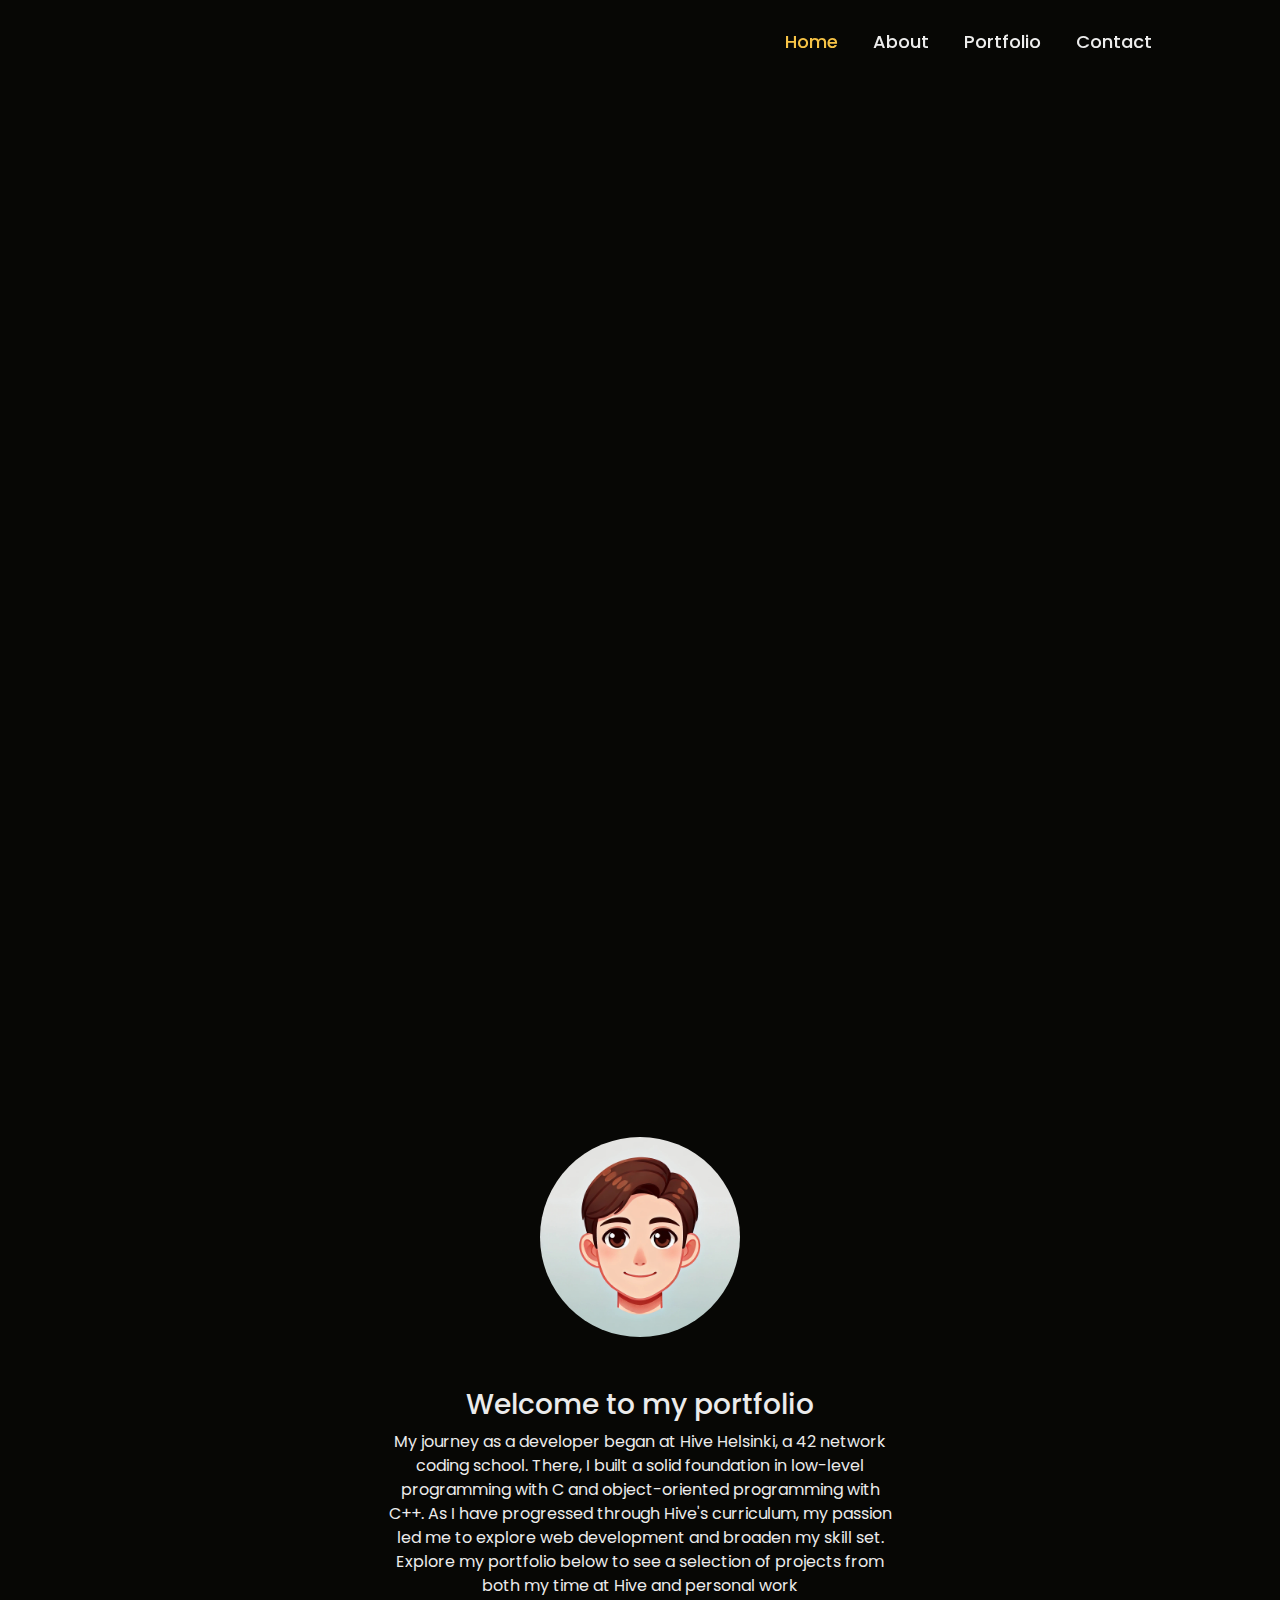
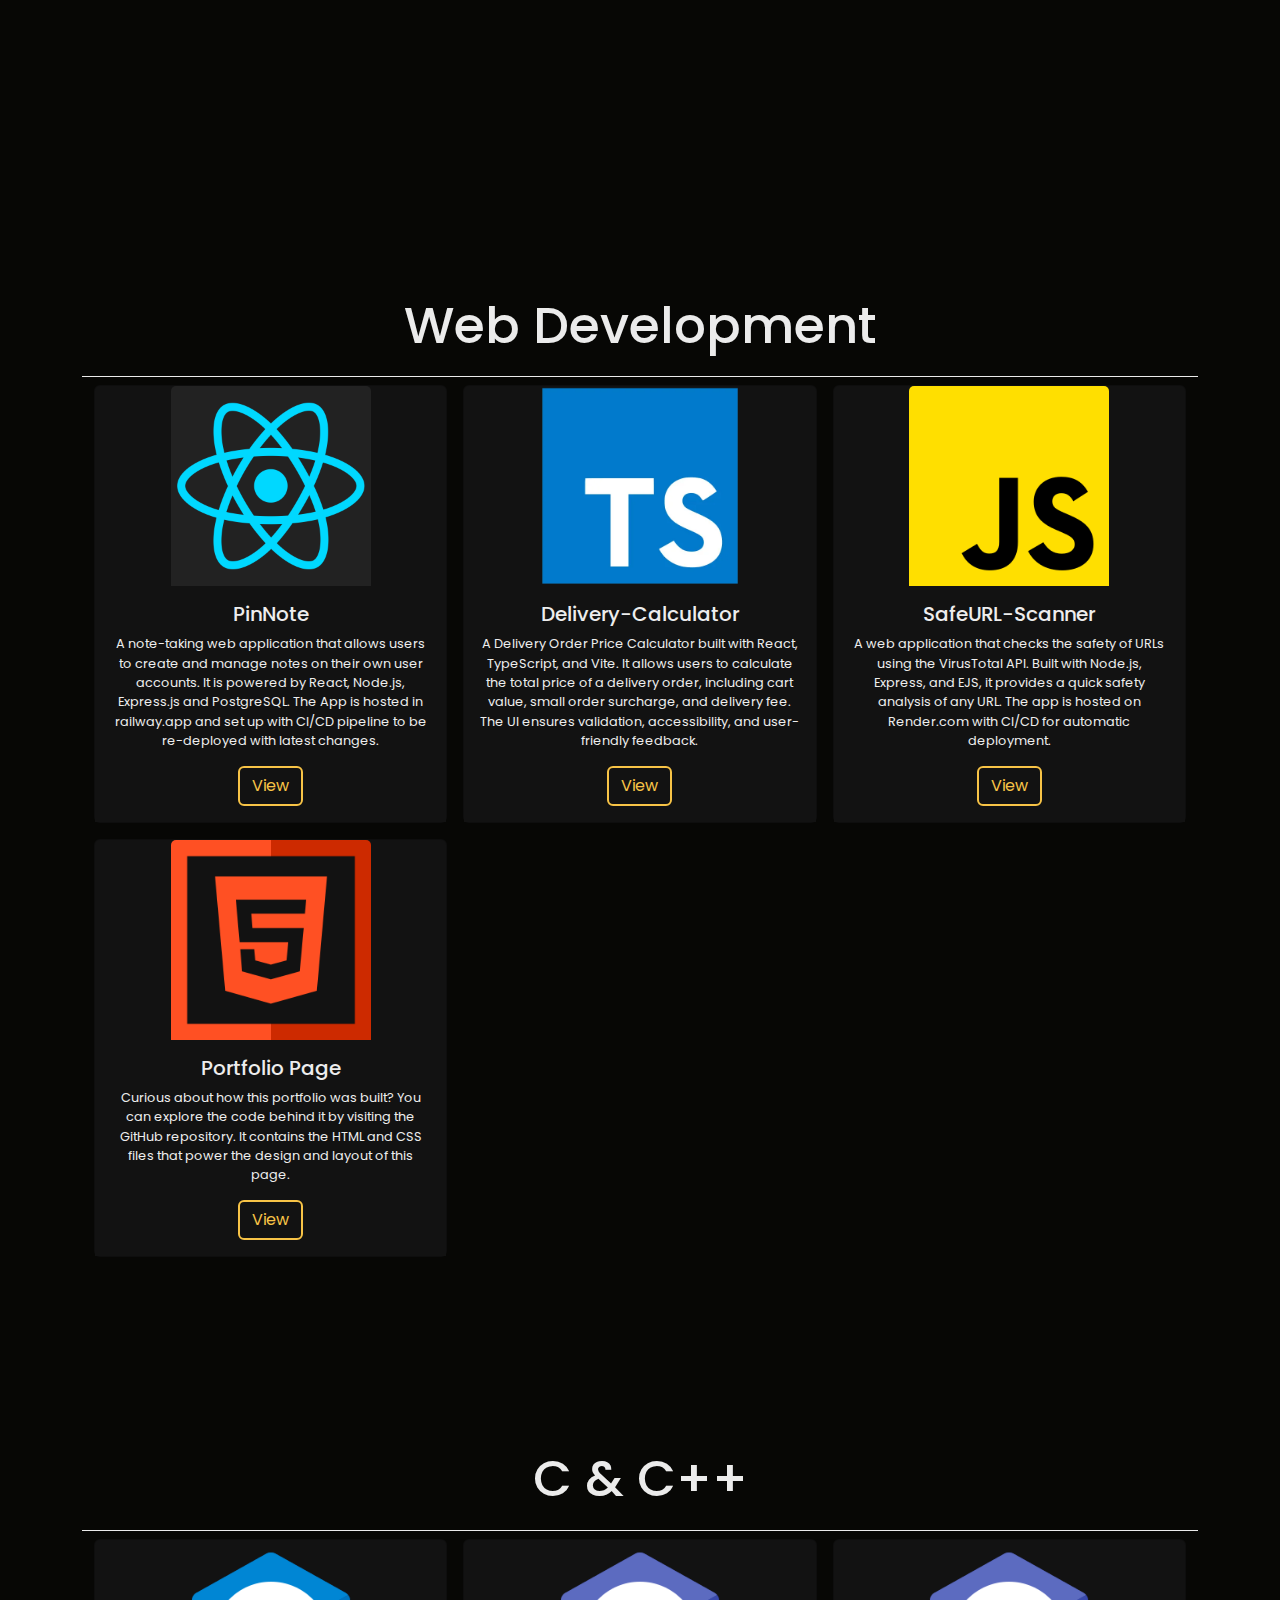
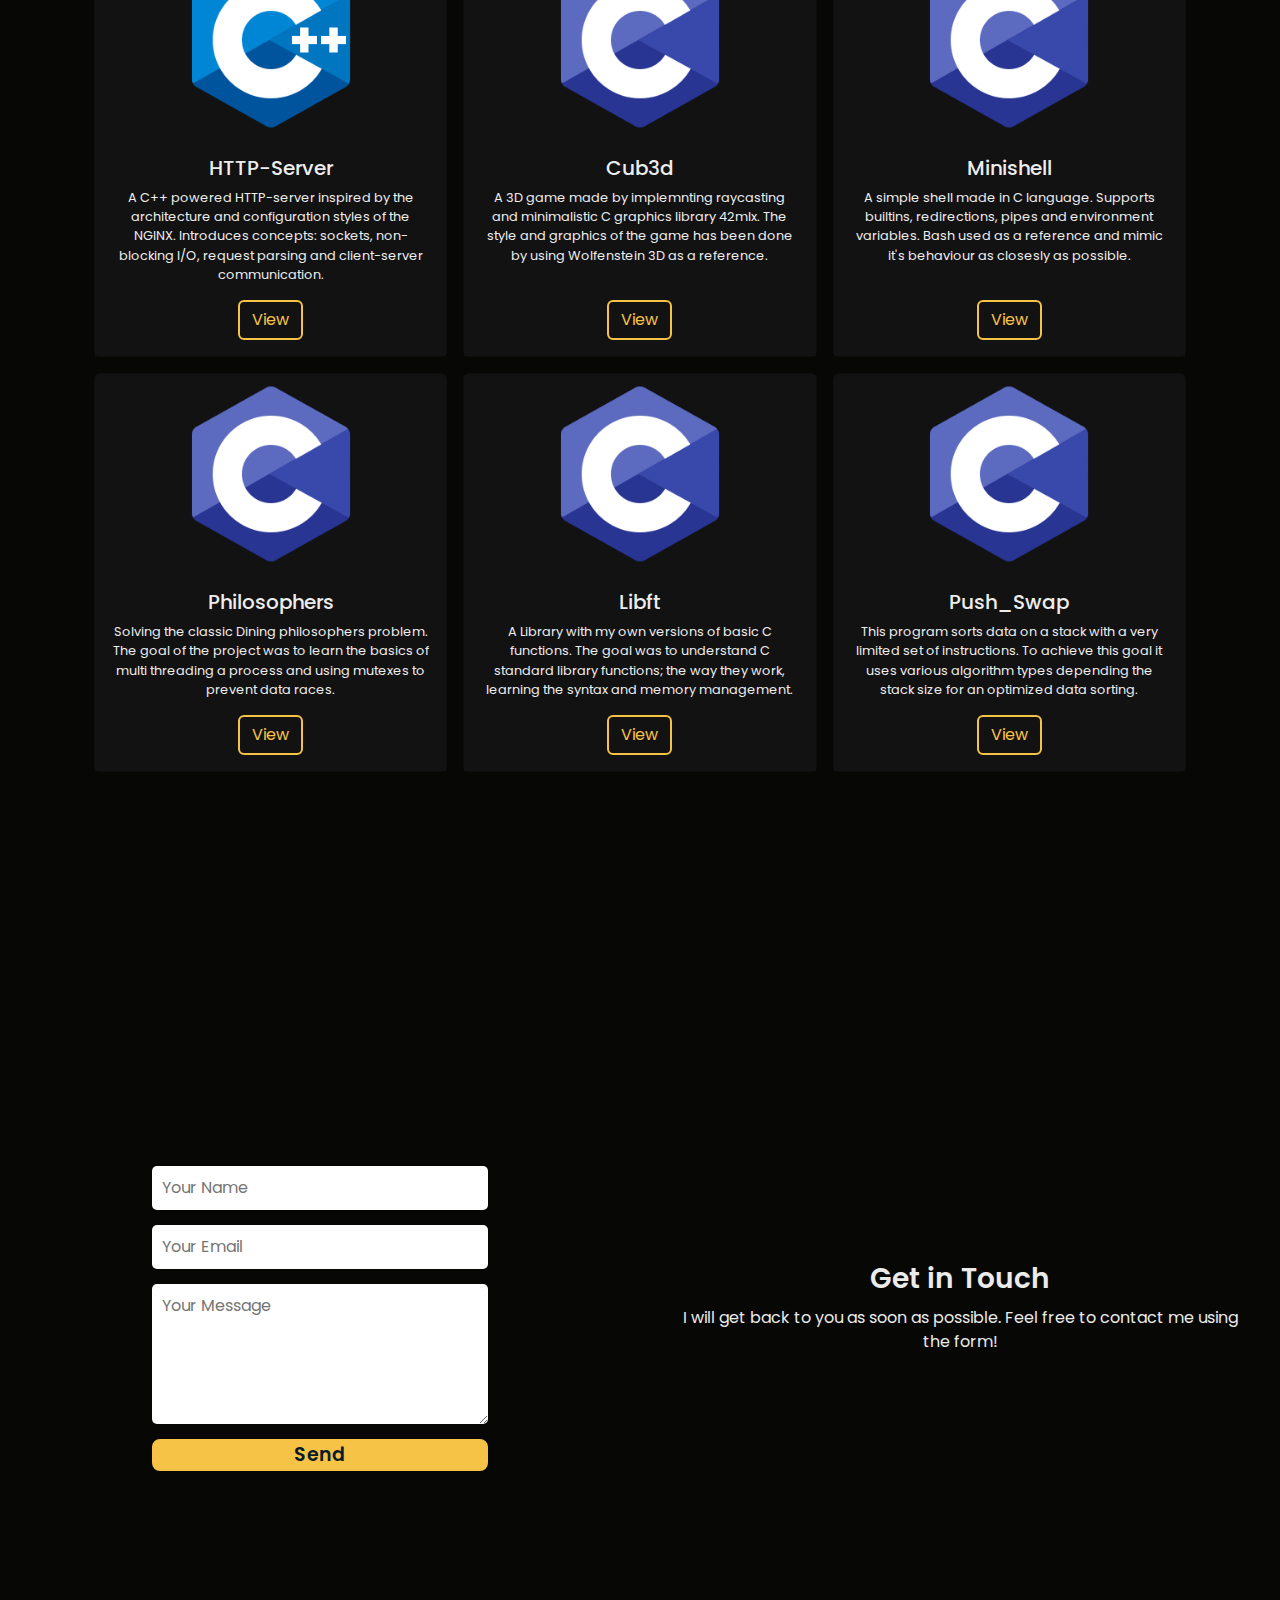
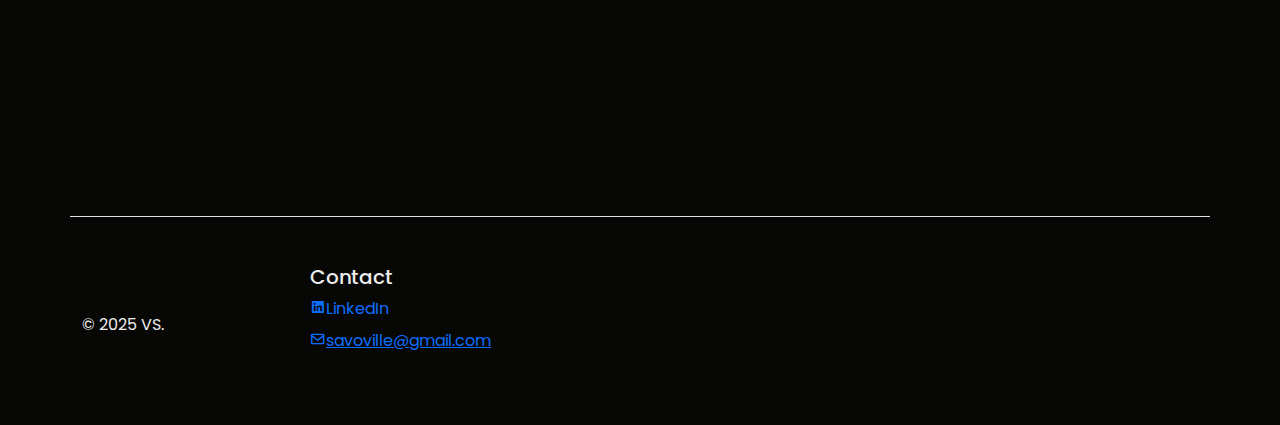
<file: index.html>
<!DOCTYPE html>
<html lang="en">
<head>
    <meta charset="UTF-8">
    <meta name="viewport" content="width=device-width, initial-scale=1.0">
    <link href="https://cdn.jsdelivr.net/npm/bootstrap@5.3.3/dist/css/bootstrap.min.css" 
    rel="stylesheet" integrity="sha384-QWTKZyjpPEjISv5WaRU9OFeRpok6YctnYmDr5pNlyT2bRjXh0JMhjY6hW+ALEwIH" 
    crossorigin="anonymous">
    <link rel="stylesheet" href="style.css">
    <link href='https://unpkg.com/boxicons@2.1.4/css/boxicons.min.css' rel='stylesheet'>
    <title>Portfolio: Ville Savolainen</title>
</head>
<body>
    <header class="header">
        <nav class="navbar">
            <a href="#home" class="active">Home</a>
            <a href="#about">About</a>
            <a href="#portfolio">Portfolio</a>
            <a href="#contact">Contact</a>
        </nav>
    </header>

    <section class="home" id="home">
        <div class="home-content">
            <h1>Ville Savolainen</h1>
            <h3>A Software developer.</h3>
            <div class="btn-box">
                <a href="#about" class="btn-out">About</a>
                <a href="#portfolio" class="btn-in">Portfolio</a>
                <a href="#contact" class="btn-out">Contact</a>
            </div>
        </div>
        <div class="home-sci">
            <a href="https://linkedin.com/in/ville-savolainen" target=”_blank”><i class='bx bxl-linkedin-square' ></i></a>
            <a href="https://github.com/svolain" target=”_blank”><i class='bx bxl-github'></i></a>
        </div>
    </section>

    <section class="about" id="about"> 
        <div class="about-content">
            <img class="about-img" src="images/about-portrait.jpg" alt="drawn-portrait-ville"/>
            <h3>Welcome to my portfolio</h3>
            <p>My journey as a developer began at Hive Helsinki, a 42 network coding school. There, 
              I built a solid foundation in low-level programming with C and object-oriented programming 
              with C++. As I have progressed through Hive's curriculum, my passion led me to explore web 
              development and broaden my skill set. Explore my portfolio below to see a selection of 
              projects from both my time at Hive and personal work
            </p>
        </div>
    </section>
    
    <section class="portfolio py-5 text-center container" id="portfolio">
        <div class="album py-5">
            <h1 class="album-h1">Web Development</h1>
            <div class="container">
              <div class="row row-cols-1 row-cols-sm-2 row-cols-md-3 g-3">
                <div class="col">
                  <div class="card">
                    <img src="images/react-logo.png" class="card-img-top" alt="js logo">
                    <div class="card-body">
                      <h5 class="card-title">PinNote</h5>
                      <p class="card-text">A note-taking web application that allows users to create and manage 
                        notes on their own user accounts. It is powered by React, Node.js, Express.js and 
                        PostgreSQL. The App is hosted in railway.app and set up with CI/CD pipeline to be 
                        re-deployed with latest changes.
                      </p>                      
                        <div class="mt-auto d-flex justify-content-center">
                            <div class="btn-group">
                              <a href="https://github.com/svolain/PinNote-App" target="_blank">
                                <button type="button" class="btn btn-m custom-btn">View</button>
                              </a>
                            </div>
                        </div>                     
                    </div>
                  </div>
                </div>
                <div class="col">
                  <div class="card">
                    <img src="images/ts-logo.webp" class="card-img-top" alt="js logo">
                    <div class="card-body">
                      <h5 class="card-title">Delivery-Calculator</h5>
                      <p class="card-text">A Delivery Order Price Calculator built with React, TypeScript, and 
                        Vite. It allows users to calculate the total price of a delivery order, including cart 
                        value, small order surcharge, and delivery fee. The UI ensures validation, accessibility, 
                        and user-friendly feedback.
                      </p>                      
                        <div class="mt-auto d-flex justify-content-center">
                            <div class="btn-group">
                              <a href="https://github.com/svolain/Delivery-Calculator" target="_blank">
                                <button type="button" class="btn btn-m custom-btn">View</button>
                              </a>
                            </div>
                        </div>                     
                    </div>
                  </div>
                </div>
                <div class="col">
                  <div class="card">
                    <img src="images/js-logo.png" class="card-img-top" alt="js logo">
                    <div class="card-body">
                      <h5 class="card-title">SafeURL-Scanner</h5>
                      <p class="card-text">A web application that checks the safety of URLs 
                        using the VirusTotal API. Built with Node.js, Express, and EJS, it provides a quick 
                        safety analysis of any URL. The app is hosted on Render.com with CI/CD for automatic 
                        deployment.
                      </p>                      
                        <div class="mt-auto d-flex justify-content-center">
                            <div class="btn-group">
                              <a href="https://github.com/svolain/SafeURL-Scanner" target="_blank">
                                <button type="button" class="btn btn-m custom-btn">View</button>
                              </a>
                            </div>
                        </div>                     
                    </div>
                  </div>
                </div>
                <div class="col">
                  <div class="card">
                    <img src="images/html-logo.png" class="card-img-top" alt="html logo">
                    <div class="card-body">
                      <h5 class="card-title">Portfolio Page</h5>
                      <p class="card-text">Curious about how this portfolio was built? You can explore the code 
                        behind it by visiting the GitHub repository. It contains the HTML and CSS files that power 
                        the design and layout of this page.
                      </p>                      
                        <div class="mt-auto d-flex justify-content-center">
                            <div class="btn-group">
                              <a href="https://github.com/svolain/svolain.github.io" target="_blank">
                                <button type="button" class="btn btn-m custom-btn">View</button>
                              </a>
                            </div>
                        </div>                     
                    </div>
                  </div>
                </div>
                <!-- <div class="col">
                  <div class="card">
                    <img src="images/js-logo.png" class="card-img-top" alt="js logo">
                    <div class="card-body">
                      <h5 class="card-title">Blog App</h5>
                      <p class="card-text"> A web application that allows users to create, edit, view, 
                        and delete blog posts. Built with Node.js, Express.js, and EJS for templating. The main 
                        goal of this project was to learn and demonstrate ejs, express and middleware.
                      </p>                      
                        <div class="mt-auto d-flex justify-content-center">
                            <div class="btn-group">
                              <a href="https://github.com/svolain/Blog-App" target="_blank">
                                <button type="button" class="btn btn-m custom-btn">View</button>
                              </a>
                            </div>
                        </div>                     
                    </div>
                  </div>
                </div> -->
            </div>
        </div>
    </section>    

    <section class="portfolio py-5 text-center container" id="portfolio">
        <div class="album py-5">
            <h1 class="album-h1">C & C++</h1>
            <div class="container">
              <div class="row row-cols-1 row-cols-sm-2 row-cols-md-3 g-3">
                <div class="col">
                  <div class="card">
                    <img src="images/cpp-logo.png" class="card-img-top" alt="c++ logo">
                    <div class="card-body">
                      <h5 class="card-title">HTTP-Server</h5>
                      <p class="card-text">A C++ powered HTTP-server inspired by the architecture and 
                        configuration styles of the NGINX. Introduces concepts: 
                        sockets, non-blocking I/O, request parsing and client-server communication.</p>                      
                        <div class="mt-auto d-flex justify-content-center">
                            <div class="btn-group">
                              <a href="https://github.com/svolain/http-server" target="_blank">
                                <button type="button" class="btn btn-m custom-btn">View</button>
                              </a>
                            </div>
                        </div>                     
                    </div>
                  </div>
                </div>
                <div class="col">
                  <div class="card">
                    <img src="images/c-logo.png" class="card-img-top" alt="c logo">
                    <div class="card-body">
                      <h5 class="card-title">Cub3d</h5>
                        <p class="card-text">A 3D game made by implemnting raycasting and minimalistic C graphics 
                        library 42mlx. The style and graphics of the game has been done by 
                        using Wolfenstein 3D as a reference.</p>
                        <div class="mt-auto d-flex justify-content-center">
                            <div class="btn-group">
                              <a href="https://github.com/svolain/cub3d" target="_blank">
                                <button type="button" class="btn btn-m custom-btn">View</button>
                              </a>
                            </div>
                        </div>
                    </div>
                  </div>
                </div>
                <div class="col">
                  <div class="card">
                    <img src="images/c-logo.png" class="card-img-top" alt="c logo">
                    <div class="card-body">
                        <h5 class="card-title">Minishell</h5>
                        <p class="card-text">A simple shell made in C language. Supports builtins, redirections, 
                            pipes and environment variables. Bash used as a 
                            reference and mimic it's behaviour as closesly as possible.</p>
                        <div class="mt-auto d-flex justify-content-center">
                            <div class="btn-group">
                                <a href="https://github.com/svolain/minishell" target="_blank">
                                  <button type="button" class="btn btn-m custom-btn">View</button>
                                </a>
                            </div>
                        </div>
                    </div>
                  </div>
                </div>
                <div class="col">
                    <div class="card">
                      <img src="images/c-logo.png" class="card-img-top" alt="c logo">
                      <div class="card-body">
                        <h5 class="card-title">Philosophers</h5>
                        <p class="card-text">Solving the classic Dining philosophers problem. The goal of 
                            the project was to learn the basics of multi threading a process and using 
                            mutexes to prevent data races.</p>
                        <div class="mt-auto d-flex justify-content-center">
                            <div class="btn-group">
                                <a href="https://github.com/svolain/philosophers" target="_blank">
                                  <button type="button" class="btn btn-m custom-btn">View</button>
                                </a>
                            </div>
                        </div>
                      </div>
                    </div>
                </div>

                <div class="col">
                    <div class="card">
                      <img src="images/c-logo.png" class="card-img-top" alt="c logo">
                      <div class="card-body">
                        <h5 class="card-title">Libft</h5>
                        <p class="card-text">A Library with my own versions of basic C functions. The 
                            goal was to understand C standard library functions; the way they 
                            work, learning the syntax and memory management.</p>
                        <div class="mt-auto d-flex justify-content-center">
                            <div class="btn-group">
                                <a href="https://github.com/svolain/libft" target="_blank">
                                  <button type="button" class="btn btn-m custom-btn">View</button>
                                </a>
                            </div>
                        </div>
                       </div>
                    </div>
                </div>
                <div class="col">
                    <div class="card">
                      <img src="images/c-logo.png" class="card-img-top" alt="c logo">
                      <div class="card-body">
                        <h5 class="push-swap">Push_Swap</h5>
                        <p class="card-text">This program sorts data on a stack with a very limited set of instructions. 
                            To achieve this goal it uses various algorithm types depending the stack size 
                            for an optimized data sorting.</p>
                        <div class="mt-auto d-flex justify-content-center">
                            <div class="btn-group">
                                <a href="https://github.com/svolain/push_swap" target="_blank">
                                  <button type="button" class="btn btn-m custom-btn">View</button>
                                </a>
                            </div>
                        </div>
                      </div>
                    </div>
                </div>               
              </div>
            </div>
        </div>
    </section>

    <section class="contact" id="contact">
      <div class="contact-form-container">
        <form id="contact-form" action="https://formspree.io/f/mblrnnyy" method="POST">
            <input type="text" name="user_name" placeholder="Your Name" required>
            <input type="email" name="user_email" placeholder="Your Email" required>
            <textarea name="message" rows="5" placeholder="Your Message" required></textarea>
            <button type="submit">Send</button>
        </form>
      </div>

      <div class="contact-info">
        <h2>Get in Touch</h2>
        <p>I will get back to you as soon as possible. Feel free to contact me using the form!</p>
      </div>
    </section>

    <section class="footer" style="color: #ededed">
        <div class="container">
            <footer class="row row-cols-1 row-cols-sm-2 row-cols-md-5 py-5 my-5 border-top">
                <div class="col mb-3">
                <a href="/" class="d-flex align-items-center mb-3 link-body-emphasis text-decoration-none">
                    <svg class="bi me-2" width="40" height="32"><use xlink:href="#bootstrap"></use></svg>
                </a>
                <p>© 2025 VS.</p>
                </div>
                <div class="col mb-3">
                <h5>Contact</h5>
                <ul class="nav flex-column">
                    <li class="nav-item mb-2"><a href="https://linkedin.com/in/ville-savolainen" class="nav-link p-0"><i class='bx bxl-linkedin-square' ></i>LinkedIn</a></li>
                    <li class="nav-item mb-2"><a href="#contact"><i class='bx bx-envelope'></i>savoville@gmail.com</a></li>
                </ul>
                </div>
            </footer>
        </div>
    </section>
</body>
</html>
</file>
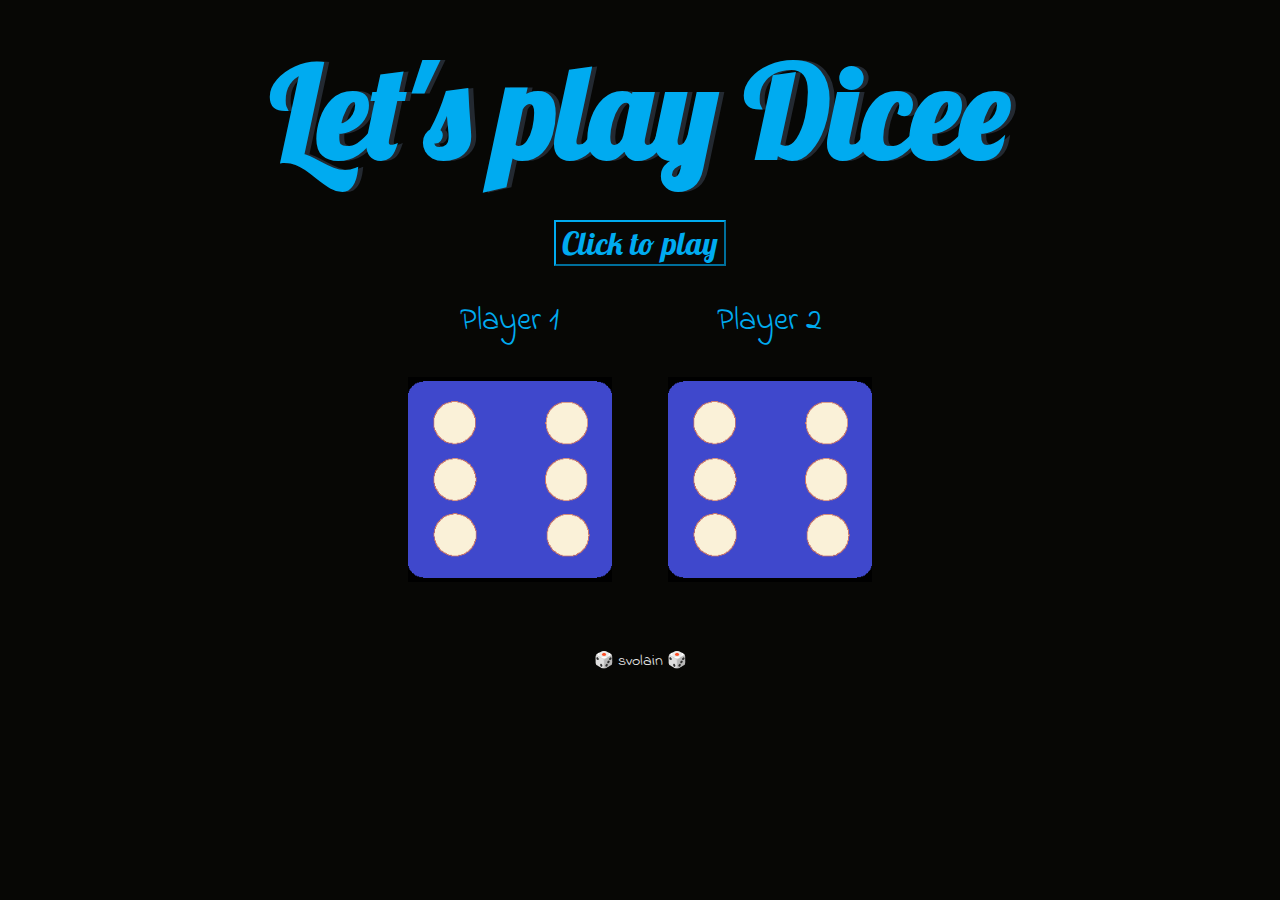
<file: dicee/dicee.html>
<!DOCTYPE html>
<html lang="en" dir="ltr">
  <head>
    <meta charset="utf-8" />
    <title>Dicee</title>
    <link rel="stylesheet" href="styles.css" />
    <link
      href="https://fonts.googleapis.com/css?family=Indie+Flower|Lobster"
      rel="stylesheet"
    />
  </head>
  <body>
    <div class="container">
      <h1>Let's play Dicee</h1>
      
      <div class="play">
        <button onClick="window.location.reload();">
          Click to play
        </button>
      </div>

      <div class="dice">
        <p>Player 1</p>
        <img class="img1" src="images/dice6.png" />
      </div>

      <div class="dice">
        <p>Player 2</p>
        <img class="img2" src="images/dice6.png" />
      </div>
    </div>

    <footer>🎲 svolain 🎲</footer>

    <script src="index.js"></script>
  </body>
</html>
</file>
<file: style.css>
@import url('https://fonts.googleapis.com/css2?family=Poppins:ital,wght@0,100;0,200;0,300;0,400;0,500;0,600;0,700;0,800;0,900;1,100;1,200;1,300;1,400;1,500;1,600;1,700;1,800;1,900&display=swap');


* {
    margin: 0;
    padding: 0;
    box-sizing: border-box;
    font-family: "Poppins", sans-serif;
}

body {
    height: 100%;
    margin: 0;
    padding: 0;
    background: #070705;
    color: #ebebeb;
}

html {
    height: 100%;
    margin: 0;
    padding: 0;
}

.header {
    position: fixed;
    top: 0;
    left: 0;
    width: 100%;
    padding: 20px 10%;
    background: transparent;
    display: flex;
    justify-content: flex-end;
    align-items: center;
    z-index: 100;
}

.navbar a {
    font-size: 18px;
    color: #ededed;
    text-decoration: none;
    font-weight: 500;
    margin-left: 35px;
    transition: 0.3s;
}

.navbar a:hover,
.navbar a.active {
    color: #f7c346;
}

.home {
    min-height: 100vh;
    width: 100%;
    background: url(images/home_bg.jpeg) no-repeat center bottom;
    background-size: cover;
    display: flex;
    flex-direction: column;
    justify-content: center;
    padding: 0 10%;
    box-sizing: border-box;
}

.home-content {
    text-align: left;
    max-width: 600px;
    margin-bottom: 20px;
}

.home-content h1 {
    position: relative;
    font-size: 50px;
    font-weight: 700;
    color: #f7c346;
}

.home-content h3 {
    font-size: 28px;
    font-weight: 700;
    margin-bottom: 50px;
}

.home-content h1::before,
.home-content h3::before{
    content: '';
    position: absolute;
    top: 0;
    right: 0;
    width: 100%;
    height: 100%;
    background: #070705;
    animation: showRight 1s ease forwards;
    animation-delay: 0.1s;
}

.home-content .btn-box {
    display: flex;
    flex-direction: column;
    width: 100%;
    max-width: 400px;
    border-radius: 15px;
    overflow: hidden;
    gap: 10px;
}

.btn-out, .btn-in {
    flex: 1;
    padding: 15px;
    text-align: center;
    background-color: #f7c346;
    color: #081b29;
    font-weight: 600;
    font-size: 18px;
    text-decoration: none;
    border: none;
    transition: background-color 0.3s ease;
}

.btn-out {
    border-right: 2px solid #f7c346;
}

.btn-out:hover {
    background-color: #e8971c;
}


.btn-in {
    background-color: transparent;
    color: #f7c346;
    border: 2px solid #f7c346;
}

.btn-in:hover {
    background-color: #d88a1e;
    color: white;
}
.home-sci {
    display: flex;
    justify-content: flex;
    margin-top: 20px;
}

.home-sci a {
    
    display: inline-flex;
    justify-content: center;
    align-items: center;
    width: 40px;
    height: 40px;
    background: transparent;
    border: 2px solid #ebebeb;
    border-radius: 50%;
    font-size: 20px;
    color: #ebebeb;
    text-decoration: none;
    transition: 0.3s;
    margin: 0 5px;
}

.home-sci a:hover {
    background-color: #d1d1d1;
}

.about {
    min-height: 100vh;
    width: 100%;
    display: flex;
    justify-content: center;
    align-items: center;
    box-sizing: border-box;
}

.about-img {
    height: 200px;
    width: 200px;
    border-radius: 50%;
    margin: 10% auto;
    display: block;
}

.about-content {
    text-align: center;
    width: 40vw;
}

.album-h1 {
    font-size: calc(12px + 3vw);
    text-align: center;
    padding-top: 0;
    padding-bottom: 20px;
    border-bottom: 1px solid #ebebeb;
}

.card {
    text-align: center;
    min-height: 100%;
    display: flex;
    flex-direction: column;
    background-color: #121212;
    color: #ededed;
}

.card p {
    font-size: calc(9px + 0.3vw);
} 

.card-img-top {
    height: 200px;
    width: 200px;
    object-fit: cover;
    align-self: center;
}

.card-body {
    display: flex;
    flex-direction: column;
    flex-grow: 1;
    justify-content: space-between;
    background-color: #121212;
}

.btn-group {
    margin-top: auto;
    justify-content: center;
}

.custom-btn {
    color: #f7c346 !important;
    border: 2px solid #f7c346 !important;
    transition: background-color 0.3s, border-color 0.3s;
}

.custom-btn:hover {
    background-color: #e0b536 !important;
    border-color: #e0b536 !important;
}

.contact {
    height: 100vh;
    display: flex;
    justify-content: center;
    align-items: center;
}

.contact-info, .contact-form-container {
    flex: 1;
    display: flex;
    flex-direction: column;
    justify-content: center;
    align-items: center;
    padding: 40px;
}

.contact-info {
    text-align: center;
}

.contact-info h2 {
    font-size: 28px;
    font-weight: 600;
    margin-bottom: 10px;
}

.contact-info p {
    font-size: 16px;
    margin-bottom: 20px;
}

#contact-form {
    display: flex;
    flex-direction: column;
}

#contact-form input, 
#contact-form textarea {
    margin-bottom: 15px;
    padding: 10px;
    border-radius: 5px;
    border: 1px;
    font-size: 16px;
}

#contact-form button {
    background-color: #f7c346;
    border: 2px solid #f7c346;
    border-radius: 8px;
    font-size: 19px;
    color: #081b29;
    font-weight: 600;
    text-decoration: none;
    letter-spacing: 1px;
}

@keyframes showRight {
    100% {
        width: 0;
    }
}

@media (max-width: 768px) {
    .header {
        padding: 10px 5%;
    }

    .navbar a {
        font-size: 16px;
    }

    .home-content .btn-box {
        flex-direction: column;
        width: 70%;
        border-radius: 8px;
        overflow: hidden;
    }

}

@media (max-width: 480px) { 

    body {
        padding-top: 60px;
    }

    .home h1 {
        font-size: 14vw;
    }

    .navbar a {
        font-size: 12px;
        padding: 2px 1px;
    }

    .home-content .btn-box {
        flex-direction: column;
        width: 100%;
        border-radius: 8px;
        overflow: hidden;
    }

    .home-content .btn-box a {
        margin-bottom: 10px;
        padding: 15px;
        width: 100%;
        text-align: center;
    }

    .home-content .btn-box a:last-child {
        margin-bottom: 0;
    }

    .home {
        min-height: 100vh;
        width: 100%;
        background: #000;
        display: flex;
        flex-direction: column;
        justify-content: center;
        padding: 0 10%;
        box-sizing: border-box;
    }

    .about-content {
        width: 100%;
        padding: 0 20px;
    }

    .about-img {
        height: 150px;
        width: 150px;
        margin: 20px auto;
    }

    .contact {
        flex-direction: column;
        height: auto;
    }

    .contact-info, .contact-form-container {
        width: 100%;
        padding: 20px;
        align-items: center;
    }
}
</file>
<file: dicee/styles.css>
.container {
  width: 70%;
  margin: auto;
  text-align: center;
}

.dice {
  text-align: center;
  display: inline-block;

}

body {
  background-color: #070705;
}

h1 {
  margin: 30px;
  font-family: 'Lobster', cursive;
  text-shadow: 5px 0 #232931;
  font-size: 8rem;
  color: #00abf0;
}

p {
  font-size: 2rem;
  color: #00abf0;
  font-family: 'Indie Flower', cursive;
}

img {
  width: 80%;
}

footer {
  margin-top: 5%;
  color: #EEEEEE;
  text-align: center;
  font-family: 'Indie Flower', cursive;

}

button {
  background-color: #070705;
  color: #00abf0;
  font-family: 'Lobster', cursive;
  font-size: 2rem;
  border-color: #00abf0;
}
</file>
